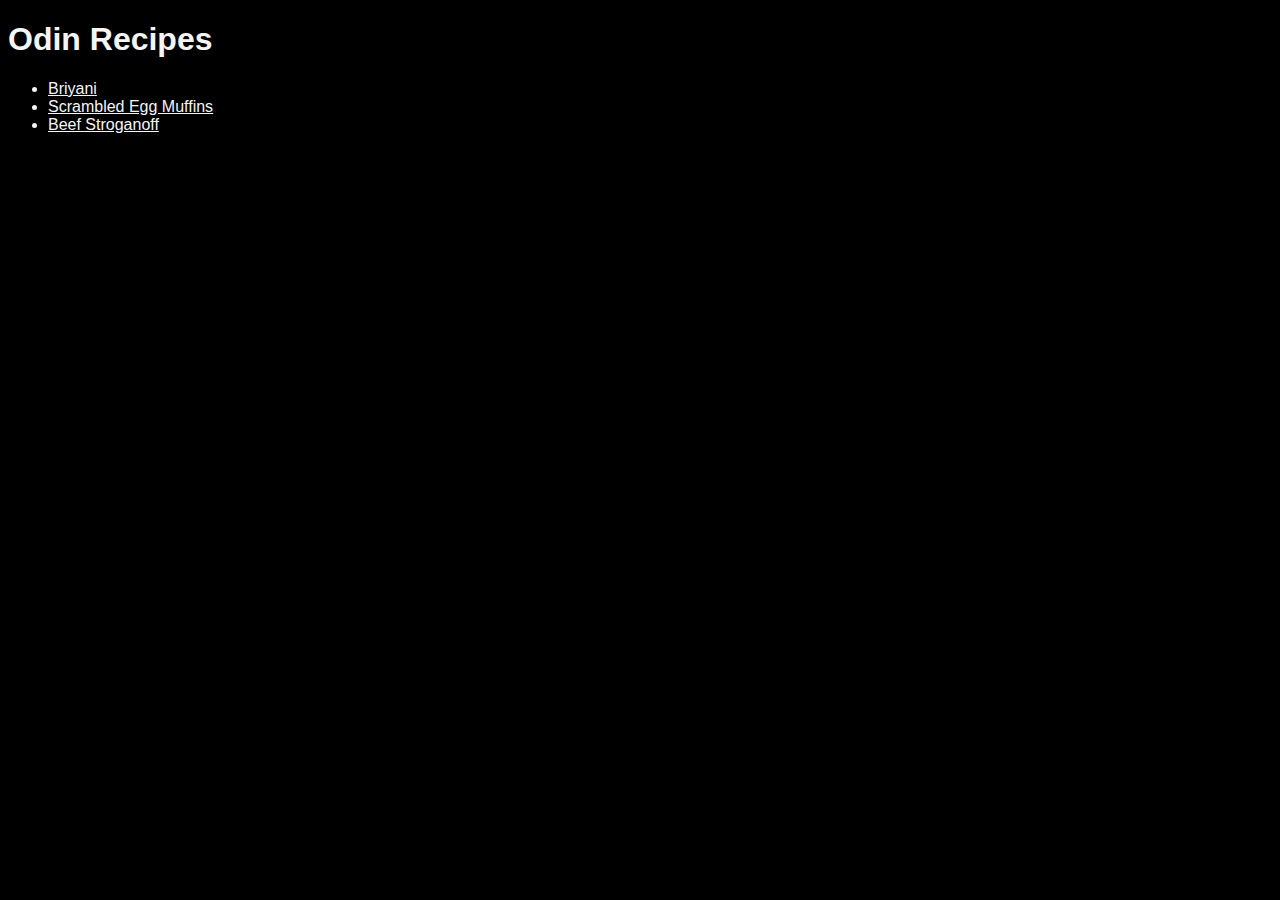
<file: index.html>
<!DOCTYPE html>
<html lang="en">
  <head>
    <meta charset="UTF-8" />
    <meta http-equiv="X-UA-Compatible" content="IE=edge" />
    <meta name="viewport" content="width=device-width, initial-scale=1.0" />
    <link rel="stylesheet" href="styles/styles.css" />
    <title>First Project</title>
  </head>
  <body>
    <h1>Odin Recipes</h1>
    <ul>
      <li>
        <a href="recipes/Briyani.html">Briyani</a>
      </li>
      <li>
        <a href="recipes/ScrambledEggMuffins.html">Scrambled Egg Muffins</a>
      </li>
      <li>
        <a href="recipes/BeefStroganoff.html">Beef Stroganoff</a>
      </li>
    </ul>
  </body>
</html>
</file>
<file: styles/styles.css>
body {
  font-family: sans-serif;
  background-color: black;
  color: whitesmoke;
}

a {
  background-color: black;
  color: whitesmoke;
}
</file>
